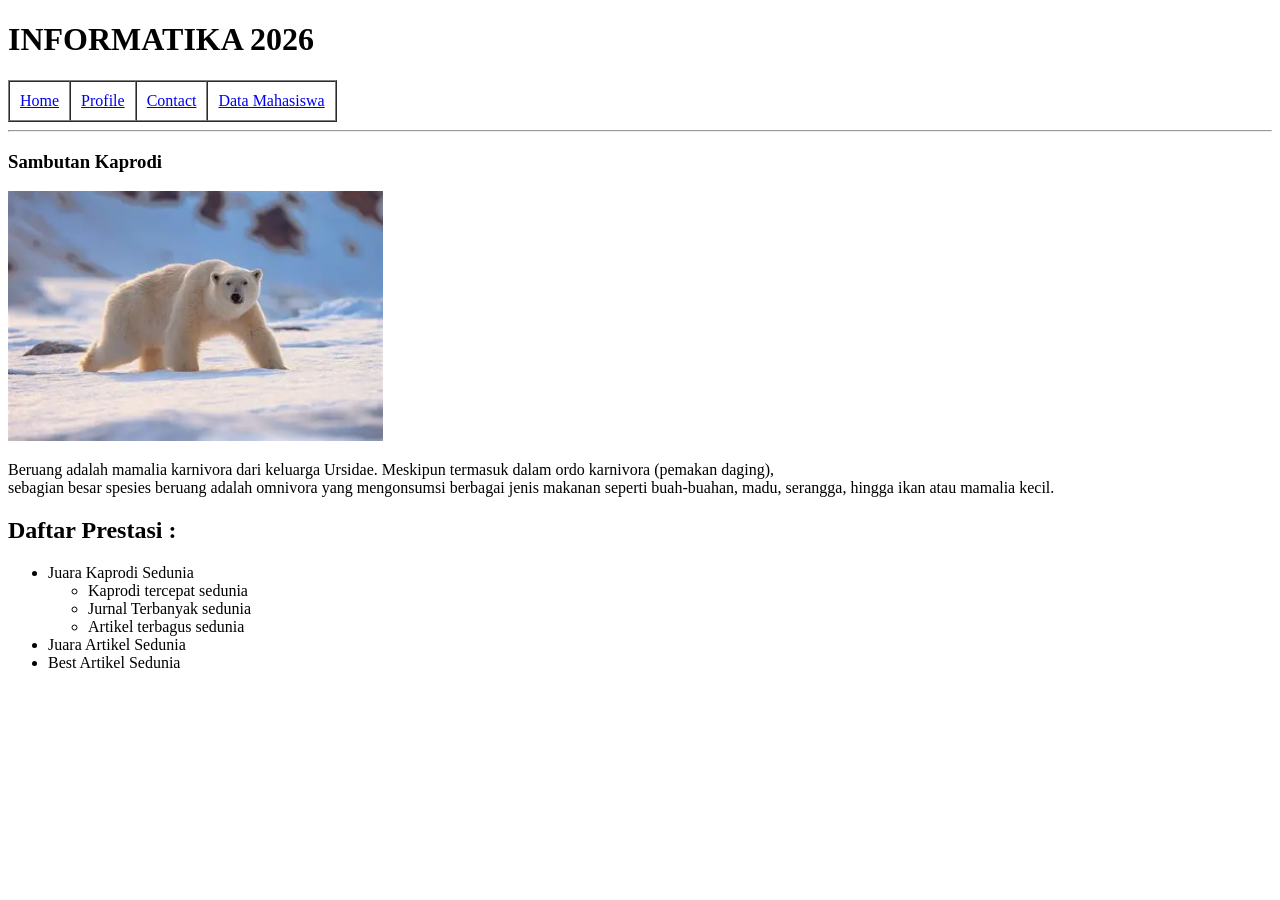
<file: index.html>
<!DOCTYPE html>
<html>
    <head>
        <meta>
        <title>
            INFORMATIKA 2026
        </title>
    </head>
    <body>
        <h1>INFORMATIKA 2026</h1>
        <table border="1" cellspacing="0" cellpadding="10px">
            <tr>
                <td><a href="index.html">Home</a></td>
                <td><a href="profile.html">Profile</a></td>
                <td><a href="contact.html">Contact</a></td>
                <td><a href="mahasiswa.html">Data Mahasiswa</a></td>
            </tr>
        </table>

        <hr/>
        <h3>Sambutan Kaprodi</h3>
        <img src="aset/beruang.jpg" height="250px"/>
        <p>
            Beruang adalah mamalia karnivora dari keluarga Ursidae. Meskipun termasuk dalam ordo karnivora (pemakan daging),<br> sebagian besar spesies beruang adalah omnivora yang mengonsumsi berbagai jenis makanan seperti buah-buahan, madu, serangga, hingga ikan atau mamalia kecil.
        </p>
        
        <h2>Daftar Prestasi :</h2>
        <ul>
            <li>Juara Kaprodi Sedunia</li>
            <ul>
                <li>Kaprodi tercepat sedunia</li>
                <li>Jurnal Terbanyak sedunia</li>
                <li>Artikel terbagus sedunia</li>
            </ul>
            <li>Juara Artikel Sedunia</li>
            <li>Best Artikel Sedunia</li>
        </ul>



    </body>
</html>
</file>
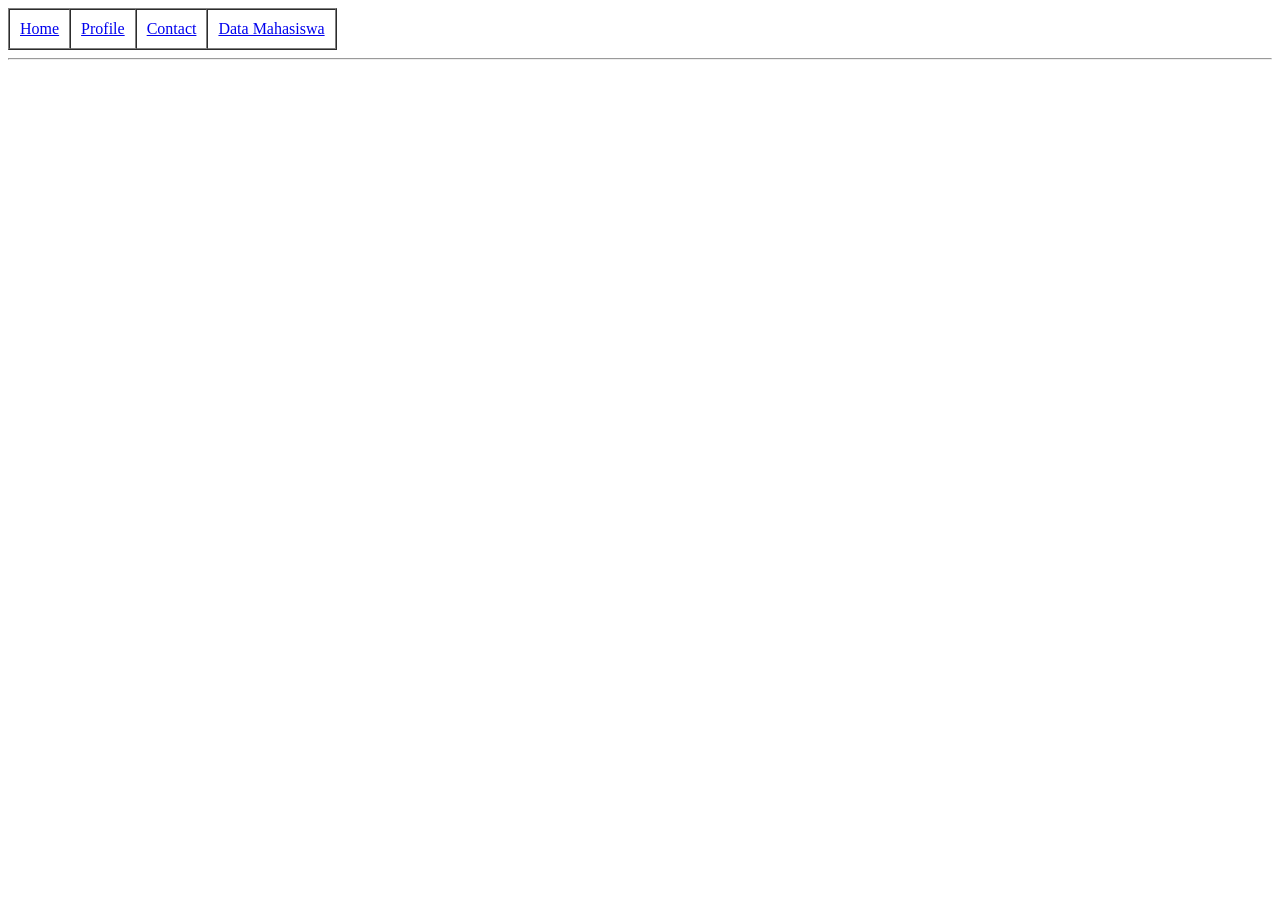
<file: contact.html>
<!DOCTYPE html>
<html lang="en">
<head>
    <meta charset="UTF-8">
    <meta name="viewport" content="width=device-width, initial-scale=1.0">
    <title>Contact Informatika</title>
</head>
<body>
     <table border="1" cellspacing="0" cellpadding="10px">
            <tr>
                <td><a href="index.html">Home</a></td>
                <td><a href="profile.html">Profile</a></td>
                <td><a href="contact.html">Contact</a></td>
                <td><a href="mahasiswa.html">Data Mahasiswa</a></td>
            </tr>
        </table>
        <hr>
</body>
</html>
</file>
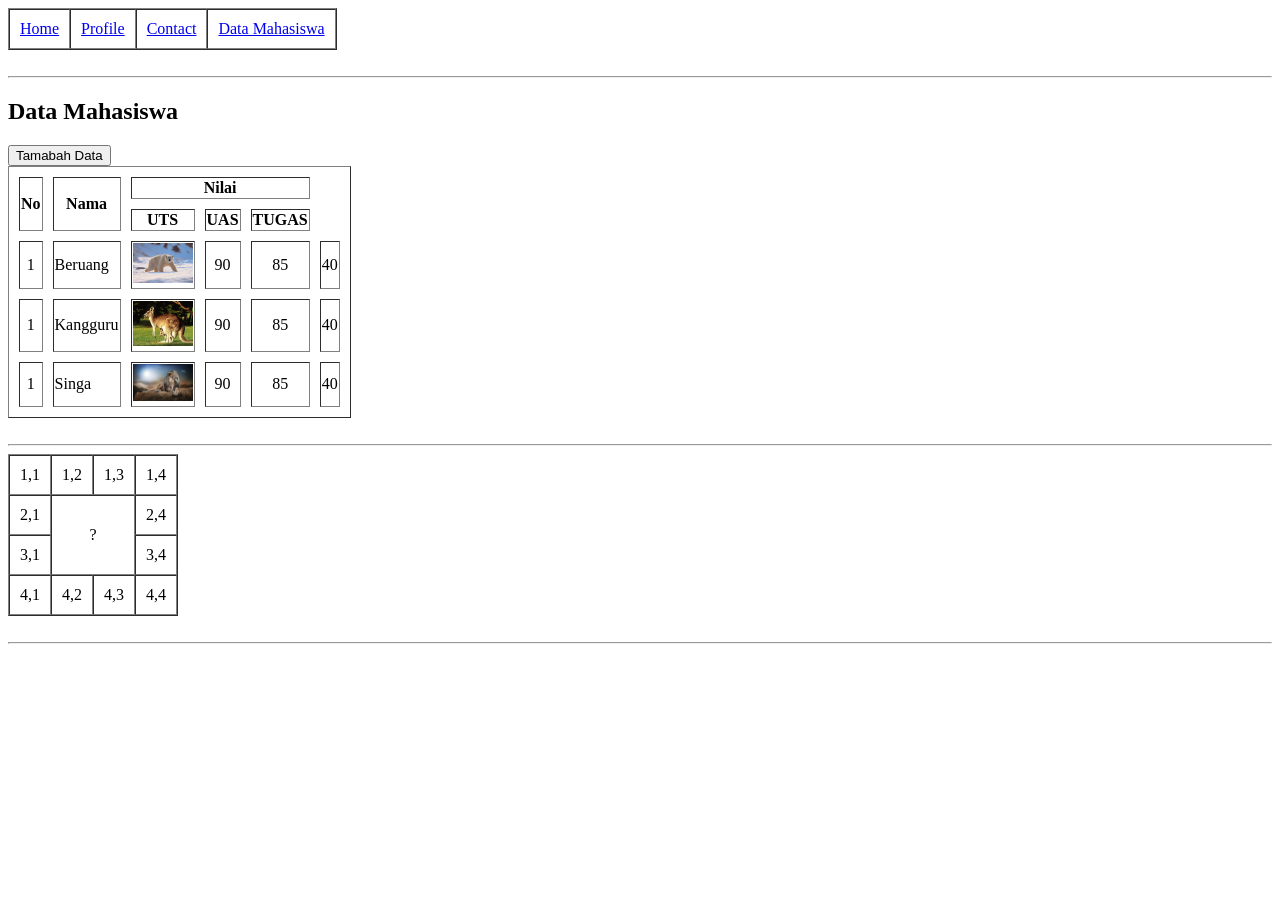
<file: mahasiswa.html>
<!DOCTYPE html>
<html lang="en">
<head>
    <meta charset="UTF-8">
    <meta name="viewport" content="width=device-width, initial-scale=1.0">
    <title>Data Mahasiswa Informatika</title>
</head>
<body>
     <table border="1" cellspacing="0" cellpadding="10px">
            <tr>
                <td><a href="index.html">Home</a></td>
                <td><a href="profile.html">Profile</a></td>
                <td><a href="contact.html">Contact</a></td>
                <td><a href="mahasiswa.html">Data Mahasiswa</a></td>
            </tr>
        </table>
        <br>
        <hr/>
        <h2>Data Mahasiswa</h2>
        <a href="tambahdata.html">
            <button>Tamabah Data</button>
        </a>
        <table border="1" cellspacing="10px">
            <tr>
                <th rowspan="2">No</th>
                <th rowspan="2">Nama</th>
                <th colspan="3">Nilai</th>
            </tr>
            <tr>
                <th> UTS</th>
                <th> UAS</th>
                <th> TUGAS</th>
            </tr>
            <tr>
                <td align="center">1</td>
                <td>Beruang</td>
                <td><img src="aset/beruang.jpg" alt="foto" width="60px"></td>
                <td align="center">90</td>
                <td align="center">85</td>
                <td align="center">40</td>
            </tr>
             <tr>
                <td align="center">1</td>
                <td>Kangguru</td>
                <td><img src="aset/kangguru.jpg" alt="foto" width="60px"></td>
                <td align="center">90</td>
                <td align="center">85</td>
                <td align="center">40</td>
            </tr>
             <tr>
                <td align="center">1</td>
                <td>Singa</td>
                <td><img src="aset/singa.jpg" alt="foto" width="60px"></td>
                <td align="center">90</td>
                <td align="center">85</td>
                <td align="center">40</td>
            </tr>
        </table>
        <br>
        <hr>
        <table border="1" cellspacing="0" cellpadding="10px">
            <tr>
                <td>1,1</td>
                <td>1,2</td>
                <td>1,3</td>
                <td>1,4</td>
            </tr>
            <tr>
                <td>2,1</td>
                <td align="center" colspan="2" rowspan="2" class="center-cell">?</td>
                <td>2,4</td>

            </tr>
            <tr>
                <td>3,1</td>
                <td>3,4</td>
            </tr>
            <tr>
                <td>4,1</td>
                <td>4,2</td>
                <td>4,3</td>
                <td>4,4</td>
            </tr>
        </table>
        <br>
        <hr>

</body>
</html>
</file>
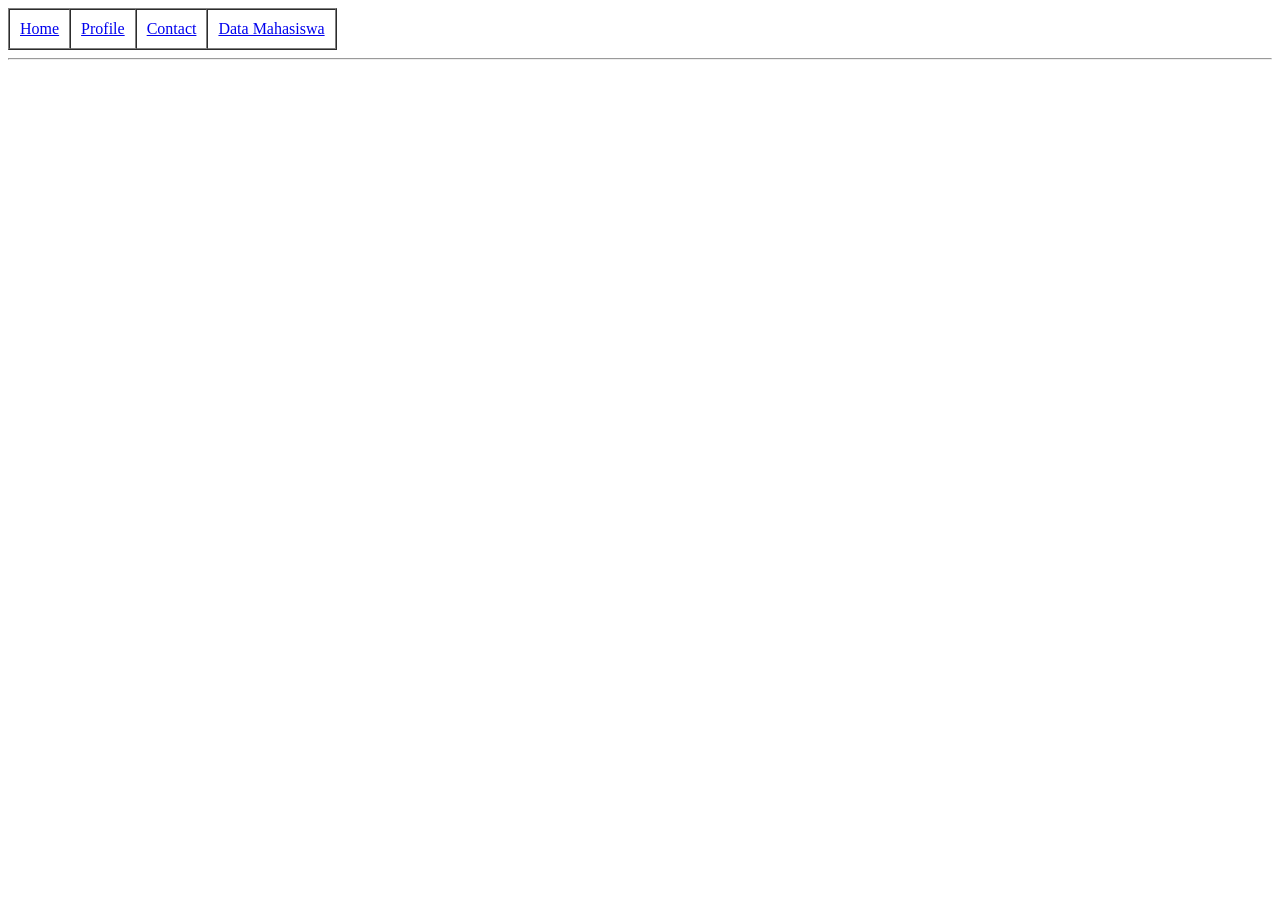
<file: profile.html>
<!DOCTYPE html>
<html lang="en">
<head>
    <meta charset="UTF-8">
    <meta name="viewport" content="width=device-width, initial-scale=1.0">
    <title>Profile Informatika</title>
</head>
<body>
     <table border="1" cellspacing="0" cellpadding="10px">
            <tr>
                <td><a href="index.html">Home</a></td>
                <td><a href="profile.html">Profile</a></td>
                <td><a href="contact.html">Contact</a></td>
                <td><a href="mahasiswa.html">Data Mahasiswa</a></td>
            </tr>
        </table>
        <hr>
</body>
</html>
</file>
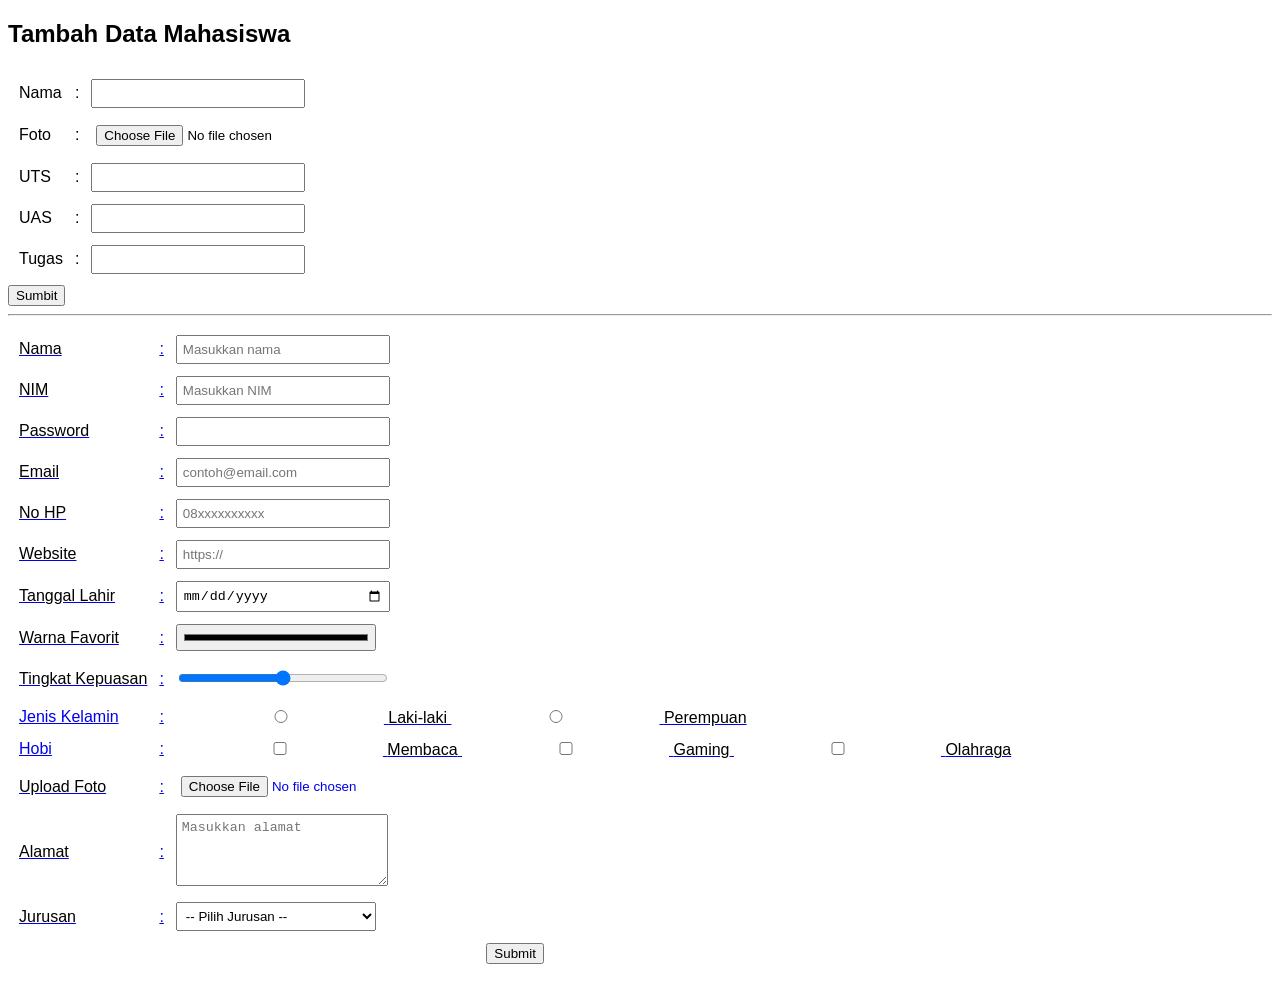
<file: tambahdata.html>
<!DOCTYPE html>
<html lang="en">
<head>
    <meta charset="UTF-8">
    <meta name="viewport" content="width=device-width, initial-scale=1.0">
    <title>Document</title>
</head>
<body>
    <h2>Tambah Data Mahasiswa</h2>
    <form action="mahasiswa.html" method="post">
        <table>
        <tr>
            <td><label for="nama">Nama</label></td>
            <td>:</td>
            <td><input type ="text" id="Nama" name="nama" /></td>
        </tr>
        <tr>
            <td><label for="photo">Foto</label></td>
            <td>:</td>
            <td><input type ="file" id="photo" name="photo" /></td>
        </tr>
        <tr>
            <td><label for="UTS">UTS</label></td>
            <td>:</td>
            <td><input type ="number" id="UTS" name="UTS" /></td>
        </tr>
        <tr>
            <td><label for="UAS">UAS</label></td>
            <td>:</td>
            <td><input type ="number" id="UAS" name="UAS" /></td>
        </tr>
        <tr>
            <td><label for="tugas">Tugas</label></td>
            <td>:</td>
            <td><input type ="number" id="tugas" name="tugas" /></td>
        </tr>
        </table>
    </form>
    <a href="tambahdata.html">
        <button>Sumbit</button>
        <br>
        <hr/>
<!DOCTYPE html>
<html>
<head>
    <title>Form Mahasiswa</title>
   <style>
    body {
        font-family: Arial;
    }

    table {
        border-spacing: 10px;
    }

    input, textarea, select {
        padding: 5px;
        width: 200px;
    }

    textarea {
        height: 60px;
    }

    /* 🔥 TAMBAHAN PERBAIKAN */
    label {
        color: black;
        text-decoration: none;
        font-weight: normal;
    }
</style>
</head>
<body>

<form action="mahasiswa.html" method="post" enctype="multipart/form-data">
    <table>

        <tr>
            <td><label for="nama">Nama</label></td>
            <td>:</td>
            <td><input type="text" id="nama" name="nama" placeholder="Masukkan nama" required></td>
        </tr>

        <tr>
            <td><label for="nim">NIM</label></td>
            <td>:</td>
            <td><input type="number" id="nim" name="nim" placeholder="Masukkan NIM" required></td>
        </tr>

        <tr>
            <td><label for="password">Password</label></td>
            <td>:</td>
            <td><input type="password" id="password" name="password" required></td>
        </tr>

        <tr>
            <td><label for="email">Email</label></td>
            <td>:</td>
            <td><input type="email" id="email" name="email" placeholder="contoh@email.com" required></td>
        </tr>

        <tr>
            <td><label for="nohp">No HP</label></td>
            <td>:</td>
            <td><input type="tel" id="nohp" name="nohp" placeholder="08xxxxxxxxxx" required></td>
        </tr>

        <tr>
            <td><label for="website">Website</label></td>
            <td>:</td>
            <td><input type="url" id="website" name="website" placeholder="https://"></td>
        </tr>

        <tr>
            <td><label for="tgl">Tanggal Lahir</label></td>
            <td>:</td>
            <td><input type="date" id="tgl" name="tgl_lahir" required></td>
        </tr>

        <tr>
            <td><label for="warna">Warna Favorit</label></td>
            <td>:</td>
            <td><input type="color" id="warna" name="warna"></td>
        </tr>

        <tr>
            <td><label for="kepuasan">Tingkat Kepuasan</label></td>
            <td>:</td>
            <td><input type="range" id="kepuasan" name="kepuasan" min="0" max="100" value="50"></td>
        </tr>

        <tr>
            <td>Jenis Kelamin</td>
            <td>:</td>
            <td>
                <input type="radio" id="laki" name="jk" value="L" required>
                <label for="laki">Laki-laki</label>

                <input type="radio" id="perempuan" name="jk" value="P">
                <label for="perempuan">Perempuan</label>
            </td>
        </tr>

        <tr>
            <td>Hobi</td>
            <td>:</td>
            <td>
                <input type="checkbox" id="membaca" name="hobi[]" value="Membaca">
                <label for="membaca">Membaca</label>

                <input type="checkbox" id="gaming" name="hobi[]" value="Gaming">
                <label for="gaming">Gaming</label>

                <input type="checkbox" id="olahraga" name="hobi[]" value="Olahraga">
                <label for="olahraga">Olahraga</label>
            </td>
        </tr>

        <tr>
            <td><label for="foto">Upload Foto</label></td>
            <td>:</td>
            <td><input type="file" id="foto" name="foto" required></td>
        </tr>

        <tr>
            <td><label for="alamat">Alamat</label></td>
            <td>:</td>
            <td><textarea id="alamat" name="alamat" placeholder="Masukkan alamat" required></textarea></td>
        </tr>

        <tr>
            <td><label for="jurusan">Jurusan</label></td>
            <td>:</td>
            <td>
                <select id="jurusan" name="jurusan" required>
                    <option value="">-- Pilih Jurusan --</option>
                    <option value="TI">Teknik Informatika</option>
                    <option value="SI">Sistem Informasi</option>
                    <option value="MI">Manajemen Informatika</option>
                </select>
            </td>
        </tr>

        <tr>
            <td colspan="3" align="center">
                <button type="submit">Submit</button>
            </td>
        </tr>

    </table>
</form>

</body>
</html>
</file>
